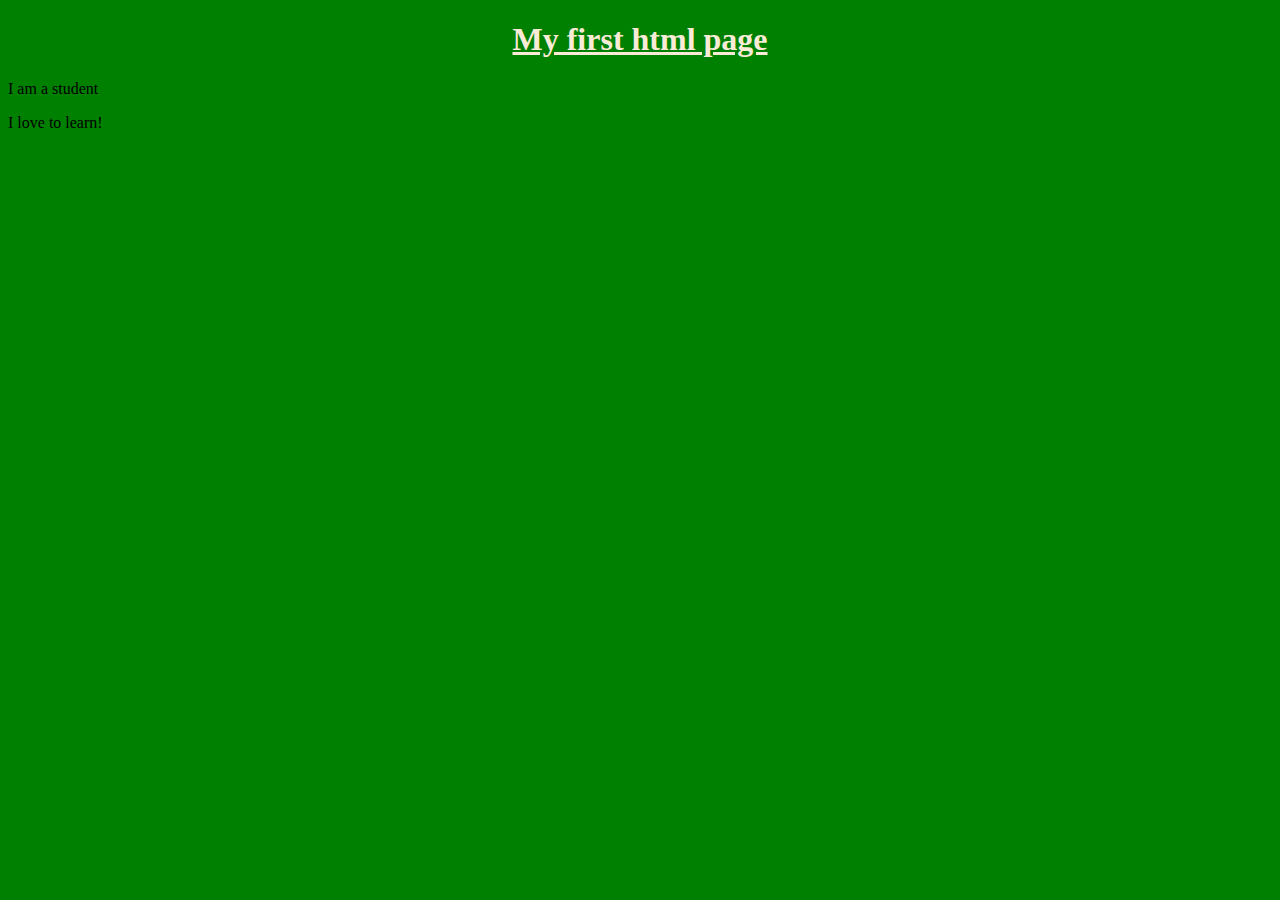
<file: Coursework/block02/index.html>
<!DOCTYPE html>
<html lang="en">

<head>
    <meta charset="UTF-8">
    <meta name="viewport" content="width=device-width, initial-scale=1.0">
    <title>Kseniia's Page</title>
    <link rel="stylesheet" href="index.css">
</head>

<body>
    <h1>My first html page</h1>
    <p>I am a student</p>
    <p>I love to learn!</p>
</body>

</html>
</file>
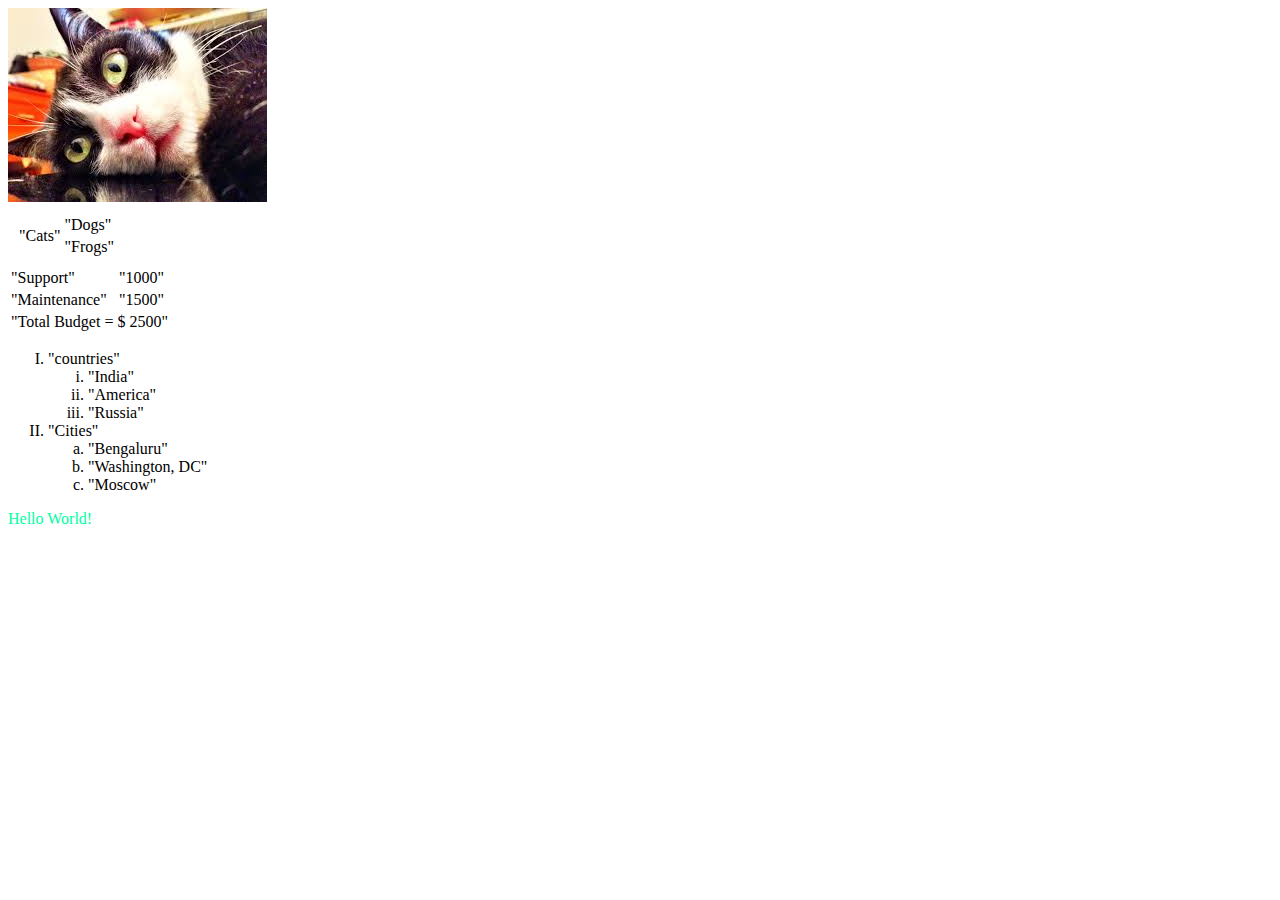
<file: Coursework/block06/Guided Practice/index.html>
<!DOCTYPE html>
<html lang="en">

<head>
    <meta charset="UTF-8">
    <meta name="viewport" content="width=device-width, initial-scale=1.0">
    <title>Guided Practice</title>

    <link rel="stylesheet" type="text/css" href="index.css">

</head>

<body>
    <img src="cat.jpg" alt="Cat">
    <table style="margin: 5px; border:3px; padding: 2px 3px 2px 3px">
        <tr>
            <td rowspan="2">"Cats"</td>
            <td>"Dogs"</td>
        </tr>
        <tr>
            <td>"Frogs"</td>
        </tr>
    </table>
    <table>
        <tr>
            <td>"Support"</td>
            <td>"1000"</td>
        </tr>
        <tr>
            <td>"Maintenance"</td>
            <td>"1500"</td>
        </tr>
        <tr>
            <td colspan="2">"Total Budget = $ 2500"</td>
        </tr>
    </table>
    <ol type="I">
        <li>"countries" <ol type="i">
                <li>"India"</li>
                <li>"America"</li>
                <li>"Russia"</li>
            </ol>
        </li>
        <li>"Cities" <ol type="a">
                <li>"Bengaluru"</li>
                <li>"Washington, DC"</li>
                <li>"Moscow"</li>
            </ol>
        </li>
    </ol>
    <p> Hello World!</p>
</body>

</html>
</file>
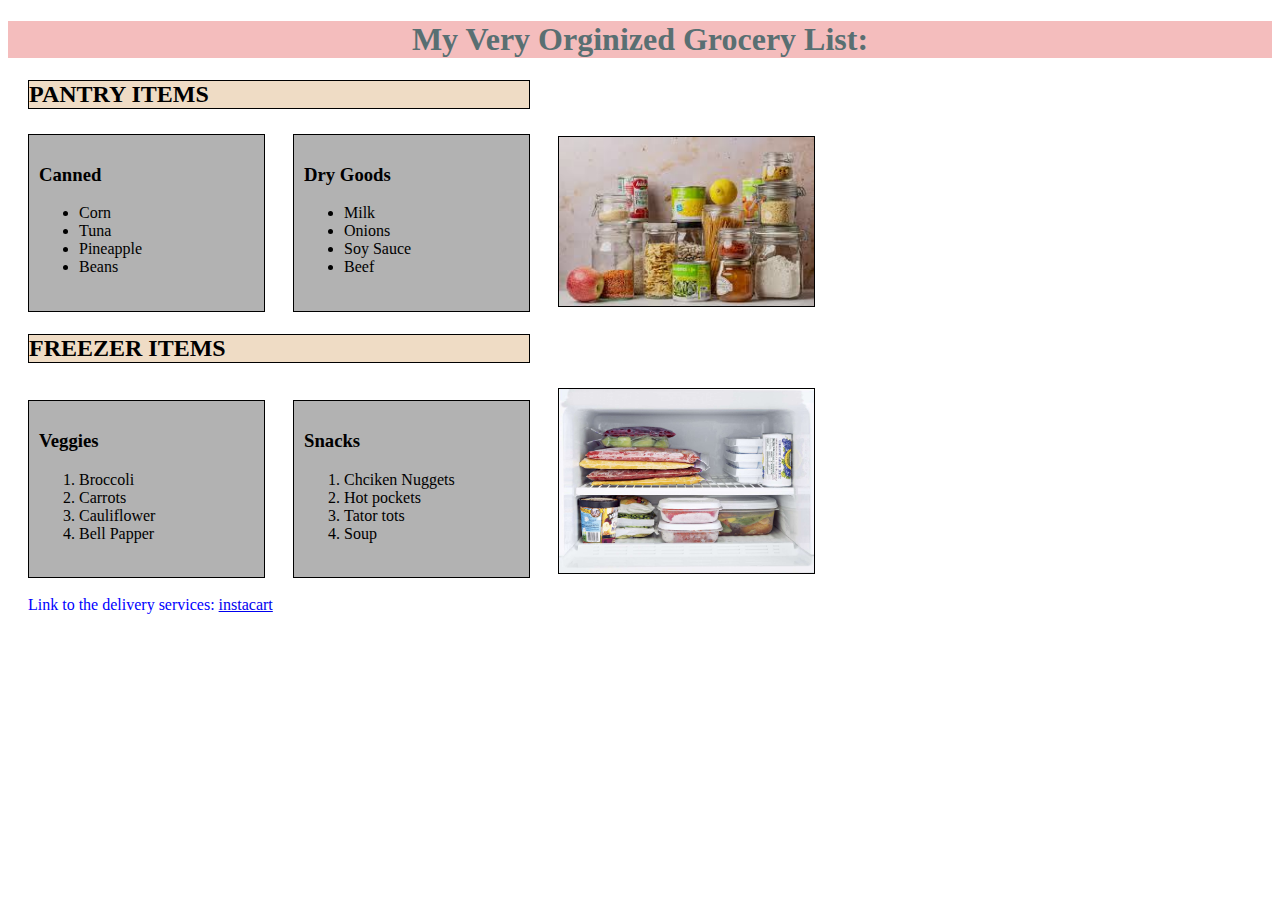
<file: Coursework/block06/Workshop/index.html>
<!DOCTYPE html>
<html lang="en">

<head>
  <meta charset="UTF-8">
  <meta name="viewport" content="width=device-width, initial-scale=1.0">
  <title>My Grocery List</title>

  <link rel="stylesheet" type="text/css" href="index.css">
  
  <style type = text/css>
  .delivery-link { font-size: 16px;}
    </style>
</head>

<body>
  <h1>My Very Orginized Grocery List:</h1>



  <h2>PANTRY ITEMS</h2>

<section class="pantry-items">
  <h3> Canned </h3>
  <ul>
    <li> Corn </li>
    <li> Tuna </li>
    <li> Pineapple </li>
    <li> Beans </li>
  </ul>
</section>

<section class="pantry-items">
  <h3> Dry Goods </h3>
  <ul>
    <li> Milk </li>
    <li> Onions </li>
    <li> Soy Sauce </li>
    <li> Beef </li>
  </ul>
</section>

  <section class="pantry-items", id="pantry-img">
  <img src="pantry.jpg" />
</section>

  <h2> FREEZER ITEMS</h2>

<section class="freezer-items">
  <h3> Veggies </h3>
  <ol>
    <li> Broccoli </li>
    <li> Carrots </li>
    <li> Cauliflower </li>
    <li> Bell Papper </li>
  </ol>
</section>

<section class="freezer-items">
  <h3> Snacks </h3>
  <ol>
    <li> Chciken Nuggets </li>
    <li> Hot pockets </li>
    <li> Tator tots </li>
    <li> Soup </li>
  </ol>
</section>

<section class="freezer-items", id="freezer-img">
  <img src="freezer.jpg" />
</section>

<p class="delivery-link" style="color:blue";>
  Link to the delivery services:

  <a href="https://www.instacart.com">instacart</a>
</p>

</body>
</html>
</file>
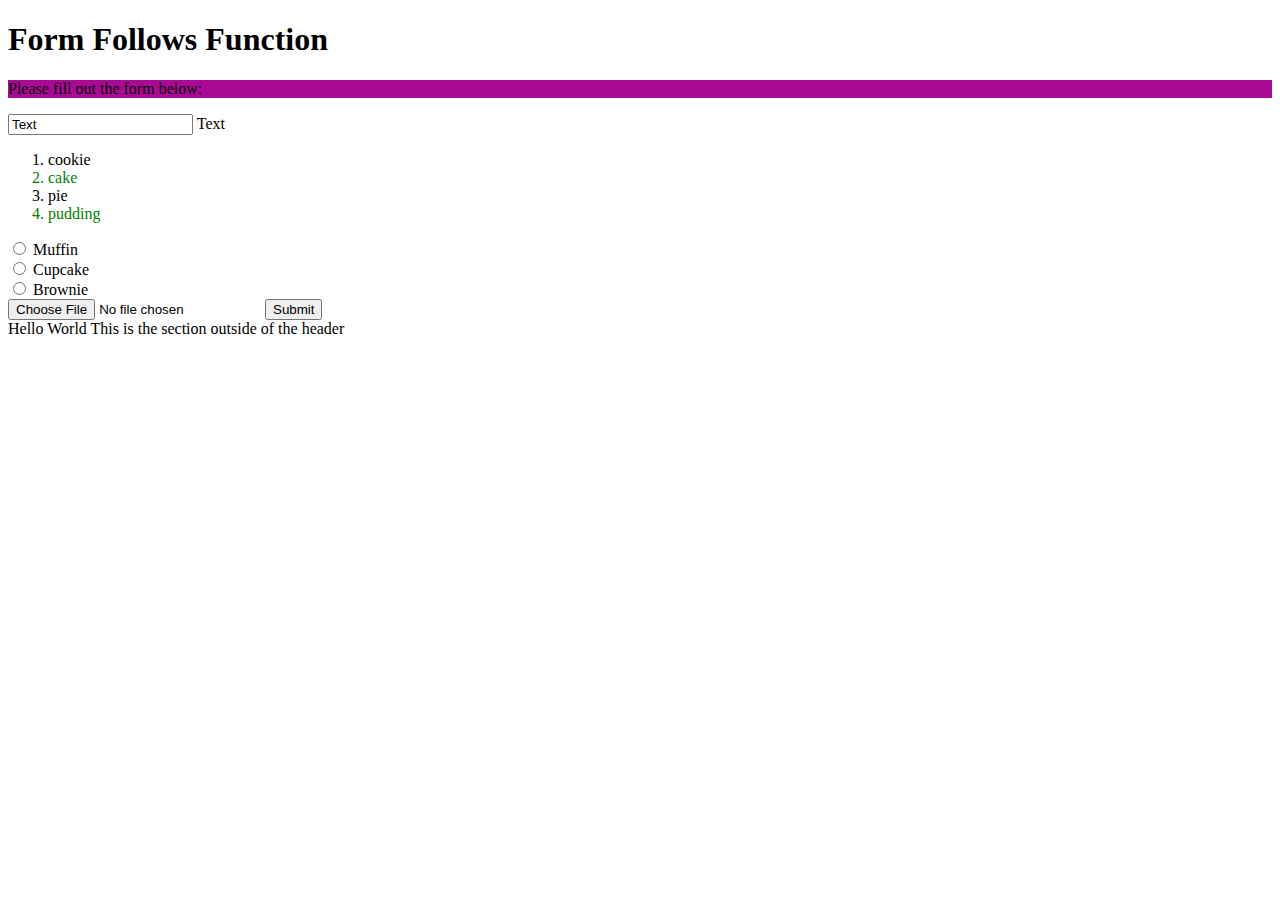
<file: Coursework/block10/guided_practice/index.html>
<!DOCTYPE html>
<html lang="en">
<head>
    <meta charset="UTF-8">
    <meta name="viewport" content="width=device-width, initial-scale=1.0">
    <title>Document</title>
    <link rel="stylesheet" type="text/css" href="index.css">
</head>
<body>
    <h1>Form Follows Function</h1>

    
    <p class="yellow">Please fill out the form below:</p>
<form class="purple-color">
     <input type="text" value="Text" />
  <label for="text">Text</label>
</form>

<ol>
    <li>cookie</li>
    <li>cake</li>
    <li>pie</li>
    <li>pudding</li>
  </ol>

  <input type="radio" value="Muffin" /> <label for="muffin">Muffin</label><br />
<input type="radio" value="Cupcake" />
<label for="cupcake">Cupcake</label><br />
<input type="radio" value="Brownie" />
<label for="brownie">Brownie</label><br />

<input type="file">

<input type="submit" value="Submit">

<section>
    <heading>Hello World</heading>
 This is the section outside of the header
</section>
</body>
</html>
</file>
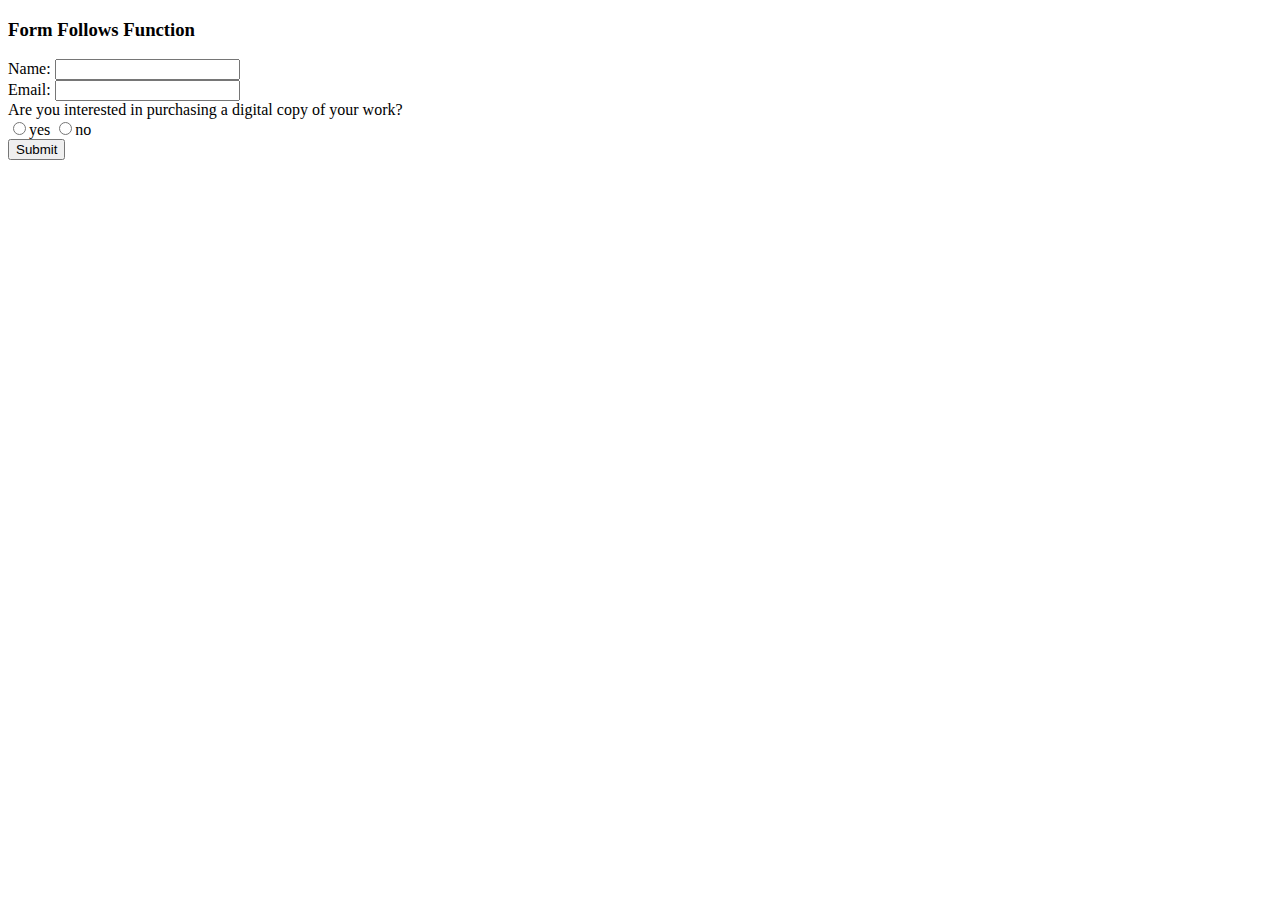
<file: Coursework/block10/workshop/index.html>
<!DOCTYPE html>
<html lang="en">

<head>
    <meta charset="UTF-8">
    <meta name="viewport" content="width=device-width, initial-scale=1.0">
    <title>Document</title>

    <link rel="stylesheet" type="text/css" href="index.css">

</head>

<body>

    <h3>Form Follows Function</h3>

    <div class="container">
        <form>

            <div class="item item-1">
                <label for="text">Name:</label>
                <input type="text" />
            </div>
            <div class="item item-2">
                <label for="text">Email:</label>
                <input type="text" />
            </div>
            <div class="item item-3">
                <label for="radio">Are you interested in purchasing a digital copy of your work?</label>
                <br>
                <input type="radio" name="radio">yes
                <input type="radio" name="radio">no
            </div>
            <div class="item item-4">
                <input type="submit" value="Submit">
            </div>
        </form>
    </div>

</body>

</html>
</file>
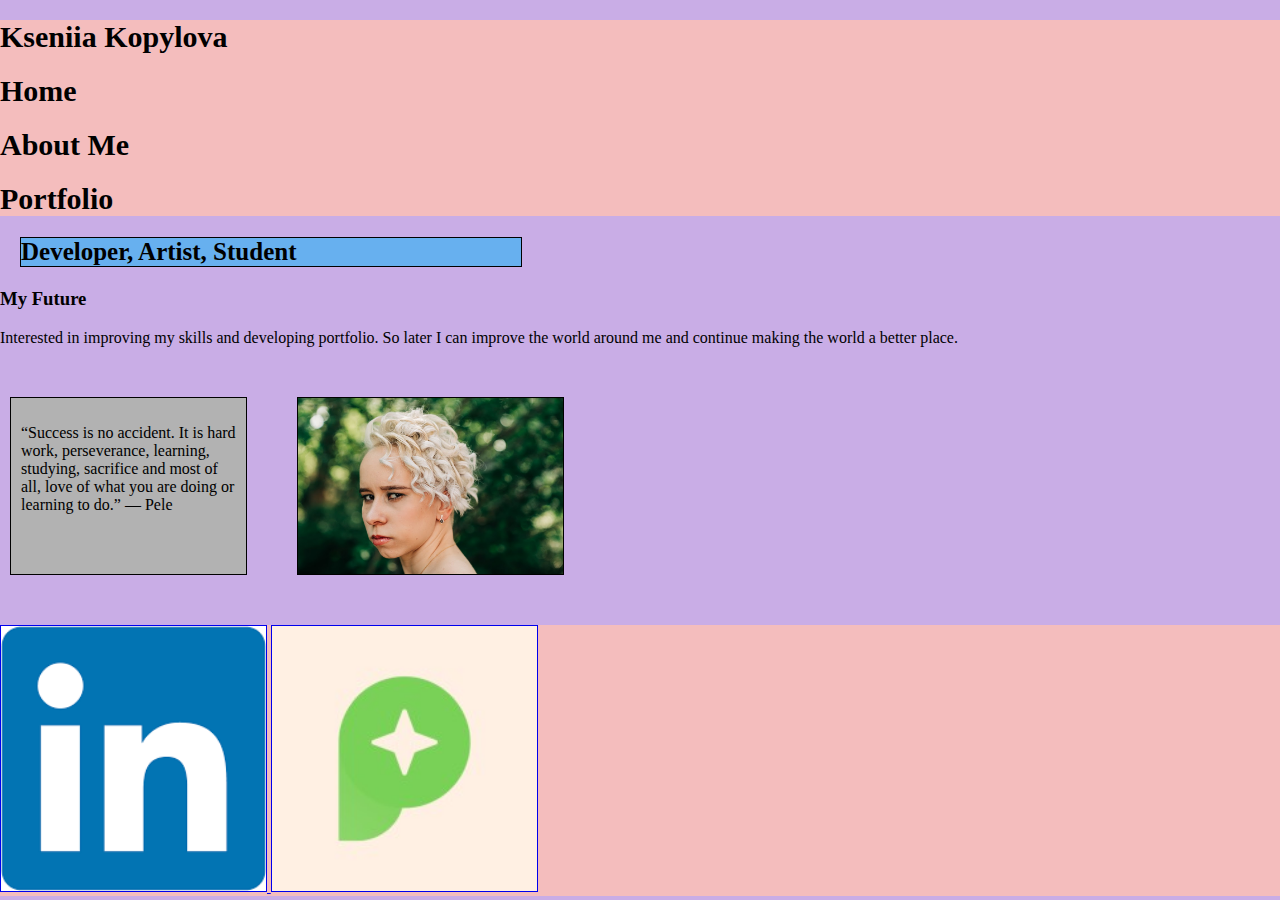
<file: Coursework/block09/about_me_page.html>
<!DOCTYPE html>
<html lang="en">

<head>
  <meta charset="UTF-8">
  <meta name="viewport" content="width=device-width, initial-scale=1.0">
  <title>My Grocery List</title>

  <link rel="stylesheet" type="text/css" href="style.css">

  <style type=text/css>
    .delivery-link {
      font-size: 16px;
    }
  </style>
</head>

<body>

  <div class="header">
    <h1>Kseniia Kopylova</h1>
    <nav>
      <h1>Home</h1>
      <h1>About Me</h1>
      <h1>Portfolio</h1>
    </nav>

  </div>

  <h2>Developer, Artist, Student</h2>



  <section class="description">
    <h3> My Future </h3>
    <p> Interested in improving my skills and developing portfolio. So later I can improve the world around me and
      continue making the world a better place.
    </p>
  </section>



  <div class="description-flexbox" id="my-img">


    <section class="quotes">
      <p>“Success is no accident. It is hard work, perseverance, learning, studying, sacrifice and most of all,
        love of what you are doing or learning to do.” ― Pele </p>
    </section>
    <img src="Prom.jpg" />

  </div>

  <footer class="link" style="color:blue" ;>
    <div class="linkedin">
      <a href="https://www.linkedin.com/in/kseniia-kopylova/">
        <img src="linkedin.png" alt="LinkedIn">
      </a>
   

      <a href="https://app.prentus.co/member/profile">
        <img src="prentus_logo.jpg" alt="Prentus">
    </div>
    </a>
  </footer>



</body>

</html>
</file>
<file: Coursework/block02/index.css>
body {
    background-color: green;
}

h1 {
    text-decoration: underline;
    text-align: center;
    color: antiquewhite;
}
</file>
<file: Coursework/block06/Guided Practice/index.css>
p {
color:rgb(0, 255, 162);
}
</file>
<file: Coursework/block06/Workshop/index.css>
h1 {
  color: rgb(89, 111, 114);
  text-align: center;
  background-color: rgb(244, 189, 189)
}
.delivery-link
{
  margin-left: 20px;
}
h2
{
  
  background-color: rgba(222, 184, 135, 0.485);
 width: 500px;
 border: 1px solid black;
 margin-left: 20px;
}
.pantry-items,
.freezer-items
{
  display: inline-block;
  background-color: rgb(178, 178, 178);
  padding: 10px;
  width: 215px;
  height: 156px;
  margin: 5px 4px 2px 20px;
  border: 1px solid;
}

#freezer-img,#pantry-img
{
background-color: transparent;
padding: 0;
border: 0px solid;
}

img
{
  margin-bottom: -35px;
  width: 255px;
  border: 1px solid;
}
</file>
<file: Coursework/block10/guided_practice/index.css>
/* .purple-color
{
    background-color:rgb(170, 9, 149)!important;
} */

p:hover { background-color: orange; 
}

li:nth-child(even) {
    color: green;
  }

  section{
    height:100;
    } 
    
    heading{
    height: calc(100% - 15px);
    }     
    .yellow
    {
        background-color:rgb(170, 9, 149)!important;
    }
</file>
<file: Coursework/block10/workshop/index.css>
.container {
    display: grid ;
    grid-template-rows: reapeat(4, 100px);
    grid-template-columns: repeat(auto-fit, minmax (100px, 1fr));
}

.item-1 {
    grid-row: 1 / 3;
    grid-column: 1 /5;
}
.item-2 {
    grid-area: 2
}
.item-3 {
    grid-row: 1 / 3;
    grid-column: 1 /5;
}
.item-4 {
    grid-area: 2
}
</file>
<file: Coursework/block09/style.css>
.header,
footer
{
  font-size: 15px;
  display: Center;
  color: rgb(0, 0, 0);
  text-align: left;
  background-color: rgb(244, 189, 189);
  /* padding-left: 10px; */
}

.connect-link {
  
  padding-left: 10px;
}

h2 {
  font-size: 25px;
  background-color: rgba(0, 178, 249, 0.485);
  width: 500px;
  border: 1px solid black;
  margin-left: 20px;
}

body {
  background-color: rgb(201, 173, 230);
  margin: 0px;
}

.my-img,
.quotes {
  background-color: rgb(178, 178, 178);
  padding: 10px;
  width: 215px;
  height: 156px;
  border: 1px solid;
  /* position: absolute;
    left:10%; */

}

.description-flexbox {
  display: flex;
  align-items: center;
  gap: 50px;
  margin: 50px 10px;
}

/* .quotes 
{
margin: 50px;
} */

#quates-img,
#my-img 
{
  background-color: transparent;
  padding: 0;
  border: 0px solid;
}

img {
  /* margin-bottom: -20px; */
  width: 265px;
  border: 1px solid;
  
}

.link
{
size-adjust: 10px;
}

/* footer
{
  align-self: auto;
} */
</file>
